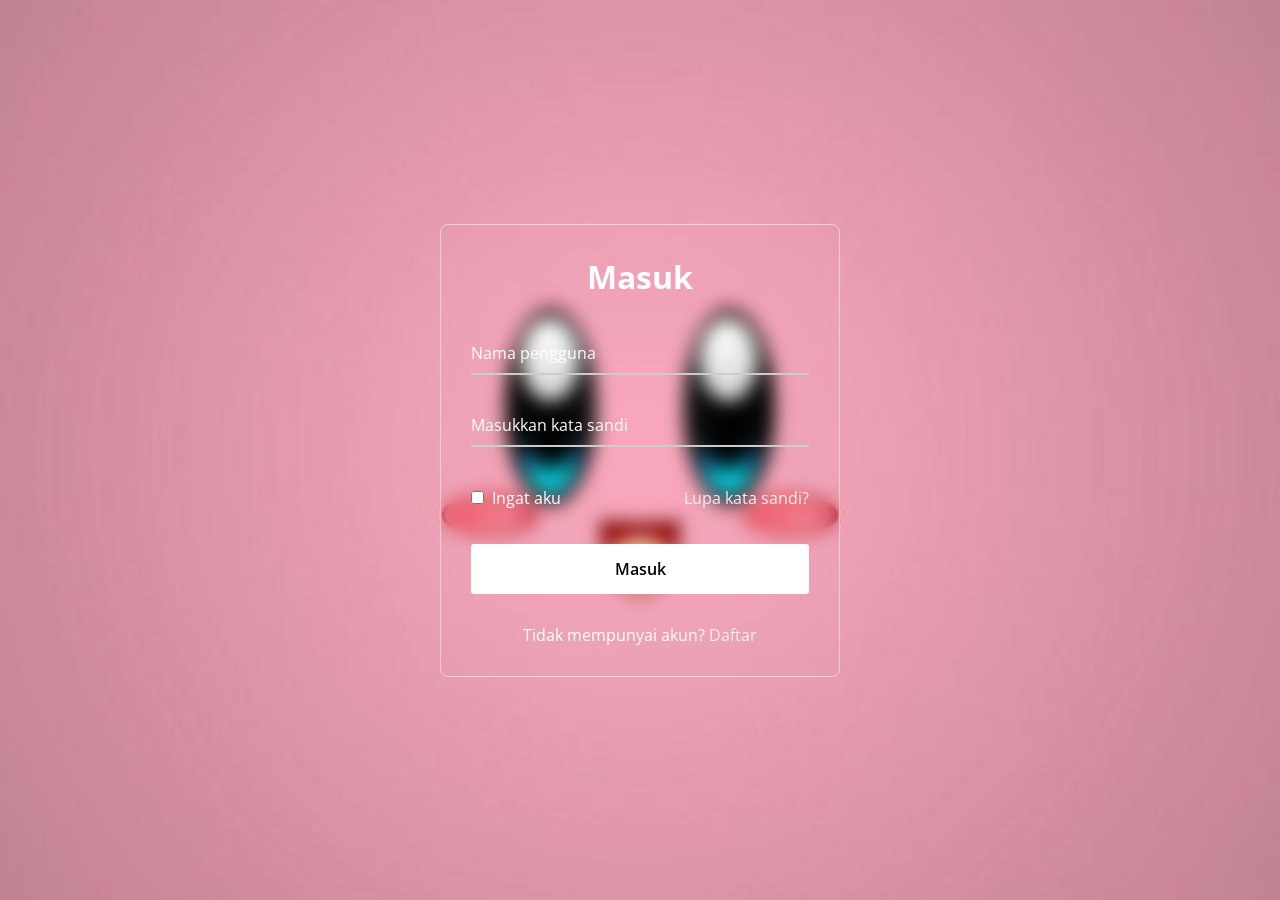
<file: login/index.html>
<!DOCTYPE html>
<!-- Coding By CodingNepal - www.codingnepalweb.com -->
<html>
<head>
  <meta charset="UTF-8">
  <meta name="viewport" content="width=device-width, initial-scale=1.0">
  <title>Masuk PsikoChizz</title>
  <link rel="stylesheet" href="style.css">
</head>
<body>
  <div class="wrapper">
    <!-- Added class="login" and id="loginForm" from the image -->
    <form action="#" class="login" id="loginForm">
      <h2>Masuk</h2>
      
      <!-- Added id="username" from the image -->
      <div class="input-field field">
        <input type="text" required id="username">
        <label>Nama pengguna</label>
      </div>
      
      <!-- Added id="password" from the image -->
      <div class="input-field field">
        <input type="password" required id="password">
        <label>Masukkan kata sandi</label>
      </div>
      
      <div class="forget">
        <label for="remember">
          <input type="checkbox" id="remember">
          <p>Ingat aku</p>
        </label>
        <a href="#">Lupa kata sandi?</a>
      </div>
      
      <button type="submit">Masuk</button>
      
      <div class="register">
        <p>Tidak mempunyai akun? <a href="register.html">Daftar</a></p>
      </div>
    </form>
  </div>
  
  <div id="alertBox" class="alert" style="display:none;"></div>
<form/>

<script src="js/login.js"></script>
</body>
</html>
</file>
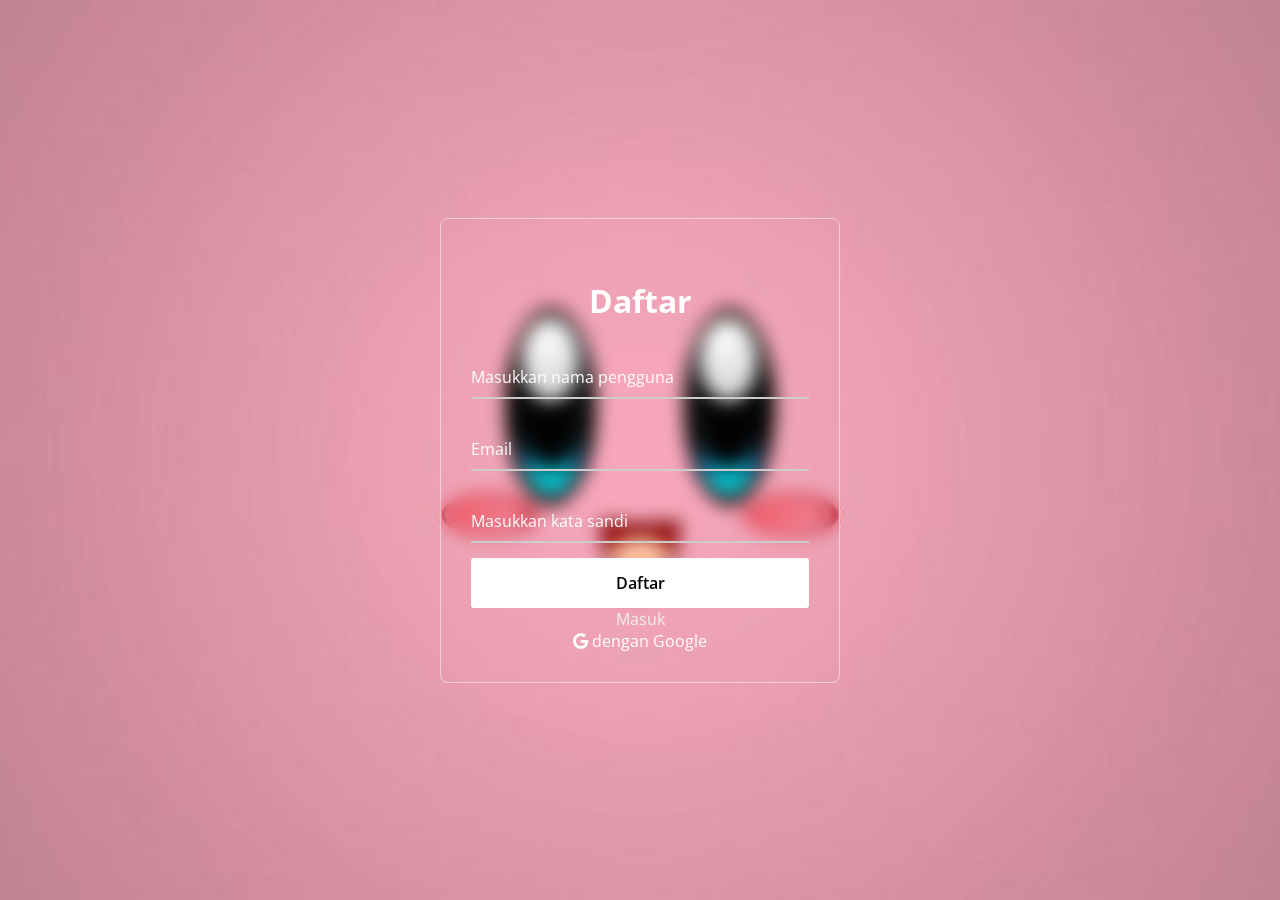
<file: login/register.html>
<!DOCTYPE html>
<!-- Coding By CodingNepal - www.codingnepalweb.com -->
<html lang="id">
<head>
  <meta charset="UTF-8">
  <meta name="viewport" content="width=device-width, initial-scale=1.0">
  <title>Daftar PsikoChizz</title>
  <link rel="stylesheet" href="style.css">
  <!-- Font Awesome untuk ikon Google (jika diperlukan) -->
  <link rel="stylesheet" href="https://cdnjs.cloudflare.com/ajax/libs/font-awesome/6.0.0/css/all.min.css">
</head>
<body>
   <div class="wrapper">
     <form action="#" class="register" id="registerForm">
      <h2>Daftar</h2>
      
      <!-- Added id="username" from the image -->
      <div class="input-field field">
        <input type="text" required id="username">
        <label>Masukkan nama pengguna</label>
      </div>
          <!-- Added id="username" from the image -->
      <div class="input-field field">
        <input type="text" required id="email">
        <label>Email</label>
      </div>
        
      <!-- Added id="password" from the image -->
      <div class="input-field field">
        <input type="password" required id="password">
        <label>Masukkan kata sandi</label>
      </div>
      
      <!-- Tempat menampilkan pesan error/sukses dari JavaScript -->
      <p id="message"></p>
      
      <button type="submit">Daftar</button>
      
      <div class="social">
        <div class="go">
          <a href="index.html">Masuk</a>
        </div>
        <div class="kanan">
          <i class="fab fa-google"></i> dengan Google
        </div>
      </div>
    </form>
  </div>

  <!-- Box Alert tambahan (jika skrip JS Anda membutuhkannya) -->
  <div id="alertBox" class="alert" style="display:none;"></div>

<p id="message"></p>
<script src="js/register.js" defer></script>
</body>
</html>
</file>
<file: login/style.css>
@import url("https://fonts.googleapis.com/css2?family=Open+Sans:wght@200;300;400;500;600;700&display=swap");

* {
  margin: 0;
  padding: 0;
  box-sizing: border-box;
  font-family: "Open Sans", sans-serif;
}

body {
  display: flex;
  align-items: center;
  justify-content: center;
  min-height: 100vh;
  width: 100%;
  padding: 0 10px;
}

body::before {
  content: "";
  position: absolute;
  width: 100%;
  height: 100%;
  background: url("kirby.jpg"), #000;
  background-position: center;
  background-size: cover;
}

.wrapper {
  width: 400px;
  border-radius: 8px;
  padding: 30px;
  text-align: center;
  border: 1px solid rgba(255, 255, 255, 0.5);
  backdrop-filter: blur(9px);
  -webkit-backdrop-filter: blur(9px);
}

form {
  display: flex;
  flex-direction: column;
}

h2 {
  font-size: 2rem;
  margin-bottom: 20px;
  color: #fff;
}

.input-field {
  position: relative;
  border-bottom: 2px solid #ccc;
  margin: 15px 0;
}

.input-field label {
  position: absolute;
  top: 50%;
  left: 0;
  transform: translateY(-50%);
  color: #fff;
  font-size: 16px;
  pointer-events: none;
  transition: 0.15s ease;
}

.input-field input {
  width: 100%;
  height: 40px;
  background: transparent;
  border: none;
  outline: none;
  font-size: 16px;
  color: #fff;
}

.input-field input:focus~label,
.input-field input:valid~label {
  font-size: 0.8rem;
  top: 10px;
  transform: translateY(-120%);
}

.forget {
  display: flex;
  align-items: center;
  justify-content: space-between;
  margin: 25px 0 35px 0;
  color: #fff;
}

#remember {
  accent-color: #fff;
}

.forget label {
  display: flex;
  align-items: center;
}

.forget label p {
  margin-left: 8px;
}

.wrapper a {
  color: #efefef;
  text-decoration: none;
}

.wrapper a:hover {
  text-decoration: underline;
}

button {
  background: #fff;
  color: #000;
  font-weight: 600;
  border: none;
  padding: 12px 20px;
  cursor: pointer;
  border-radius: 3px;
  font-size: 16px;
  border: 2px solid transparent;
  transition: 0.3s ease;
}

button:hover {
  color: #fff;
  border-color: #fff;
  background: rgba(255, 255, 255, 0.15);
}

.register {
  text-align: center;
  margin-top: 30px;
  color: #fff;
}
</file>
